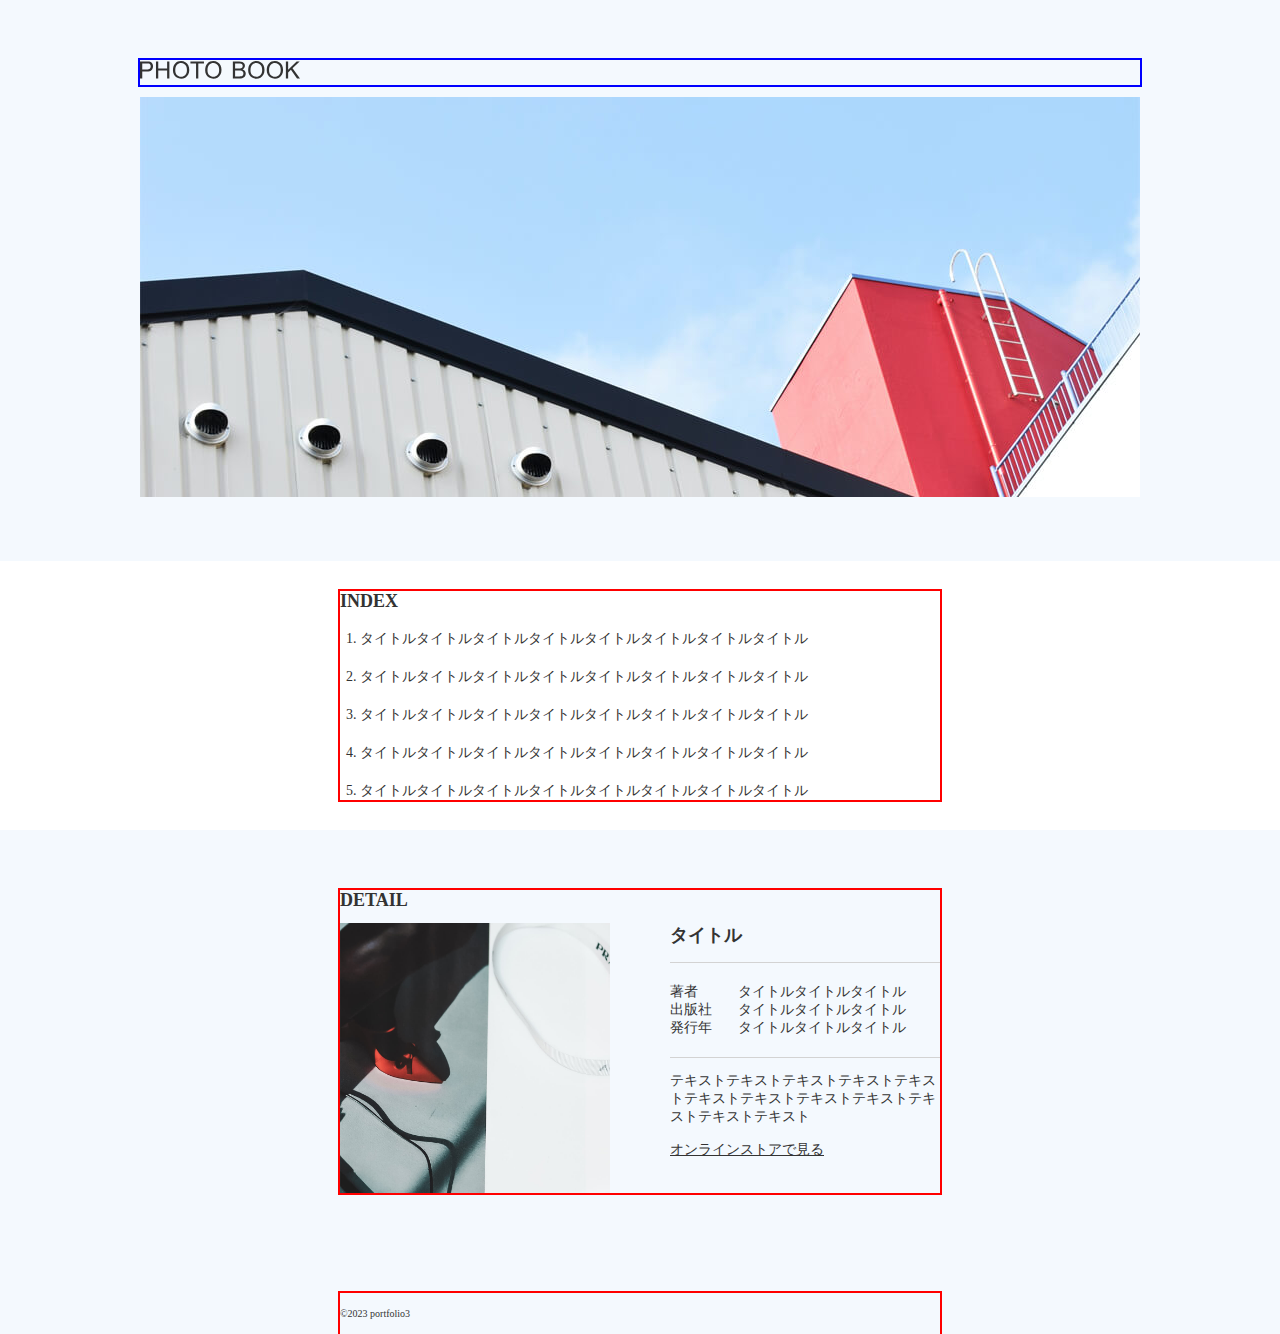
<file: index.html>
<!DOCTYPE html>
<html lang="ja">
<head>
  <meta charset="UTF-8">
  <meta http-equiv="X-UA-Compatible" content="IE=edge">
  <meta name="viewport" content="width=device-width, initial-scale=1.0">
  <title>portfolio3</title>
  <link rel="stylesheet" href="style.css">
</head>
<body>
  <header>
    <div class="container">
      <h1>
        <a href="">
          <img 
          src="logo.svg"
          alt="photobook"
          width="160"
          height="20">
        </a>
      </h1>
    </header>

    <main>
      <section class="hero">
        <img 
          src="mainvisual.jpg"
          alt="メインビジュアル">
      </section>

      <section class="index">
        <div class="inner">
          <h1>INDEX</h1>
          <ol>
            <li>タイトルタイトルタイトルタイトルタイトルタイトルタイトルタイトル</li>
            <li>タイトルタイトルタイトルタイトルタイトルタイトルタイトルタイトル</li>
            <li>タイトルタイトルタイトルタイトルタイトルタイトルタイトルタイトル</li>
            <li>タイトルタイトルタイトルタイトルタイトルタイトルタイトルタイトル</li>
            <li>タイトルタイトルタイトルタイトルタイトルタイトルタイトルタイトル</li>
          </ol>
        </div>
      </section>

      <section class="detail">
        <div class="inner">
          <h1>DETAIL</h1>
          <div class="box">
            <img src="detail.jpg" alt="ディティール">
            <div class="text">
              <h2>タイトル</h2>
              <dl>
                <dt>著者</dt>
                <dd>タイトルタイトルタイトル</dd>
                <dt>出版社</dt>
                <dd>タイトルタイトルタイトル</dd>
                <dt>発行年</dt>
                <dd>タイトルタイトルタイトル</dd>
              </dl>
              <p>テキストテキストテキストテキストテキストテキストテキストテキストテキストテキストテキストテキスト</p>
              <a href="">オンラインストアで見る</a>
            </div>
          </div>
        </div>
      </section>
    </main>

    <footer class="inner">
      <!-- footerにも.innnerをつけることで行頭を合わせられるよ -->
      &copy;2023 portfolio3
    </footer>
  </div>
</body>
</html>
</file>
<file: style.css>
/* common */

@charset "utf-8";

body {
  margin: 0;
  background: #F4F9FE;
  color: #333333;
}

/* サイト全体のコンテンツ幅 */
.container {
  outline: 2px solid blue;
  margin: 0 auto;
  max-width: 1000px;
  /* width: calc(100% - 20px); */
  /* ↑を設定してもheaderとheroしか付けられなかった
  今回は1000px超えてもmargin-autoでつくし、1024px以下での設定では左右にpaddingつけてるから大丈夫
  inner部分とはwidthが違うから別で設定が必要 */
}

/* 中のコンテンツ部分の最大幅 */
.inner {
  outline: 2px solid red;
  max-width: 600px;
  margin: 0 auto;
  /* それぞれの中身を.innerで囲ってあげると、(text-align:leftなら)行頭が揃ってキレイに見える */
}

img {
  max-width: 100%;
  /* width: 100%; */
  /* ↑だとロゴも横幅いっぱいまで広がっちゃう */
}

h1,
h2 {
  font-size: 18px;
}

ol {
  padding: 0;
}

a {
  color: inherit;
  font-size: 14px;
}

a:hover {
  opacity: .8;
}

/* header */

  header {
    margin-top: 60px;
  }

/* .hero */

.hero {
  margin-bottom: 60px;
  text-align: center;
}

/* index */

.index {
  padding: 30px 0;
  margin-bottom: 60px;
  background: white;
}

.index h1 {
  margin: 0;
  margin-bottom: 18px;
}

.index ol {
  margin: 0;
  margin-left: 20px;
}
/* olの数字がどうしても枠からはみ出てliにmarginしても動かんからh2のmarginを数字のpx分引いたりこねくり回した...olにmargin-leftするのが一番手っ取り早いしシンプル
数字はol要素のリストスタイルだから？ 
デフォルトでtopとbottomにmarginついてるから他と被らないように外した*/

.index li {
  font-size: 14px;
}

.index li + li {
  padding-top: 20px;
}

/* detail */

.detail {
  margin-bottom: 100px;
}

.detail img {
  width: 270px;
  /* height: 270px; */
  /* heightの設定はいらん。画面小さくなってspのレイアウトの時に画像が歪む */
}

.detail .box {
  display: flex;
  gap: 60px;
  align-items: flex-start;
  /* ↑topじゃないよ */
}

.detail h2 {
  margin-top: 0;
}

.detail dl {
  font-size: 14px;
  display: flex;
  padding: 20px 0;
  border-top: 1px solid lightgray;
  border-bottom: 1px solid lightgray;
  flex-wrap: wrap;
  /* justify-content: space-between; */
  /* ↑が効かなくてdtとddがごちゃごちゃに配列されちゃってうまく改行してくれなかったから、dtにwidthを設定したらうまくいった */
}

.detail dt {
  width: 25%;
}

.detail dd {
  margin: 0;
  /* デフォルトでmargin設定されてるから、二行に分かれちゃう */
  width: 75%;
}

.detail p {
  font-size: 14px;
}

/* footer */

footer {
  font-size: 10px;
  padding: 15px 0;
}

@media (max-width: 1024px) {

  .inner {
    padding: 0 40px;
    /* margin: 0 40px; */
  }
  /* 600px以下になっても左右の余白をつけられる */

  header,
  .hero {
    padding: 0 10px;
    /* margin: 0 10px; */
  }

  .detail .box {
    flex-direction: column;
  }

  .detail img {
    width: 100%;
    /* ↑の設定しないとwidth:270pxで設定したままになっちゃうから */
  }
  
}
</file>
